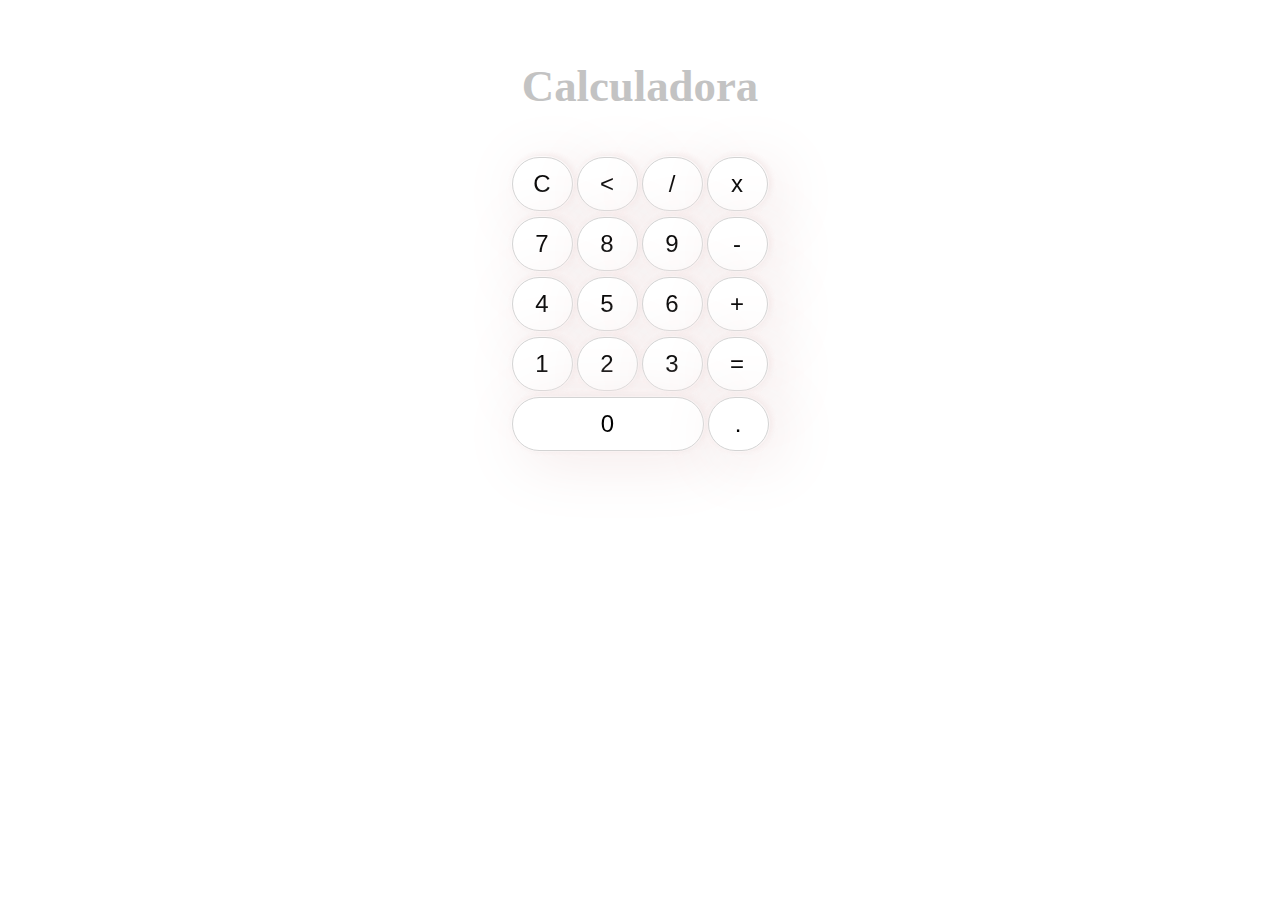
<file: index.html>
<!DOCTYPE html>
<html lang="pt-BR">
<head>
    <meta charset="UTF-8">
    <meta http-equiv="X-UA-Compatible" content="IE=edge">
    <meta name="viewport" content="width=device-width, initial-scale=1.0">
    <title>Calculadora</title>
    <link rel="stylesheet" href="https://jennibezarrias.github.io/calculadora/style.css">
</head>
<body>
    <div class = "fundo">
        <div class="fundo-2">
            <div class="calculadora">
                <h2>Calculadora</h2>
                <p id ='resultado'></p>
                <table>
                    <tr>
                        <td ><button class="botao" onclick = "clean('')">C</button></td>
                        <td><button class="botao" onclick = "back('<')"> < </button></td>
                        <td><button class="botao" onclick = "insert('/')">/</button></td>
                        <td><button class="botao" onclick = "insert('*')">x</button></td>
                    </tr>
                    <tr>
                        <td><button class="botao" onclick = "insert('7')">7</button></td>
                        <td><button class="botao" onclick = "insert('8')">8</button></td>
                        <td><button class="botao" onclick = "insert('9')">9</button></td>
                        <td><button class="botao" onclick = "insert('-')">-</button></td>
                    </tr>
                    <tr>
                        <td><button class="botao" onclick = "insert('4')">4</button></td>
                        <td><button class="botao" onclick = "insert('5')">5</button></td>
                        <td><button class="botao" onclick = "insert('6')">6</button></td>
                        <td><button class="botao" onclick = "insert('+')">+</button></td>
                    </tr>
                    <tr>
                        <td><button class="botao" onclick = "insert('1')">1</button></td>
                        <td><button class="botao" onclick = "insert('2')">2</button></td>
                        <td><button class="botao" onclick = "insert('3')">3</button></td>
                        <td><button class="botao"  onclick = "calcular('')">=</button></td>
                    </tr>
                    <tr class="botao-final">
                        <td colspan = 2><button class="botao" style= "width: 192px;" onclick = "insert('0')">0</button></td>
                        <td ><button class="botao" onclick = "insert('.')">.</button></td>
                    </tr>
                </table>
            </div>
        </div>
    </div>
       
    <script>
        function insert(num)
        {
            var numero =  document.getElementById('resultado').innerHTML;
            document.getElementById('resultado').innerHTML = numero + num;

        }
        function clean()
        {
            document.getElementById('resultado').innerHTML = '';

        }
        function back()
        {
            var resultado = document.getElementById('resultado').innerHTML;
            document.getElementById('resultado').innerHTML = resultado.substring(0, resultado.length -1 );
        }
        function calcular()
        
        {   
            var resultado = document.getElementById('resultado').innerHTML;
            if (resultado)
            {
                document.getElementById('resultado').innerHTML = eval(resultado);
            }
            else
            {
                document.getElementById('resultado').innerHTML = 'Erro'
            }
        }
    </script>
</body>
</html>
</file>
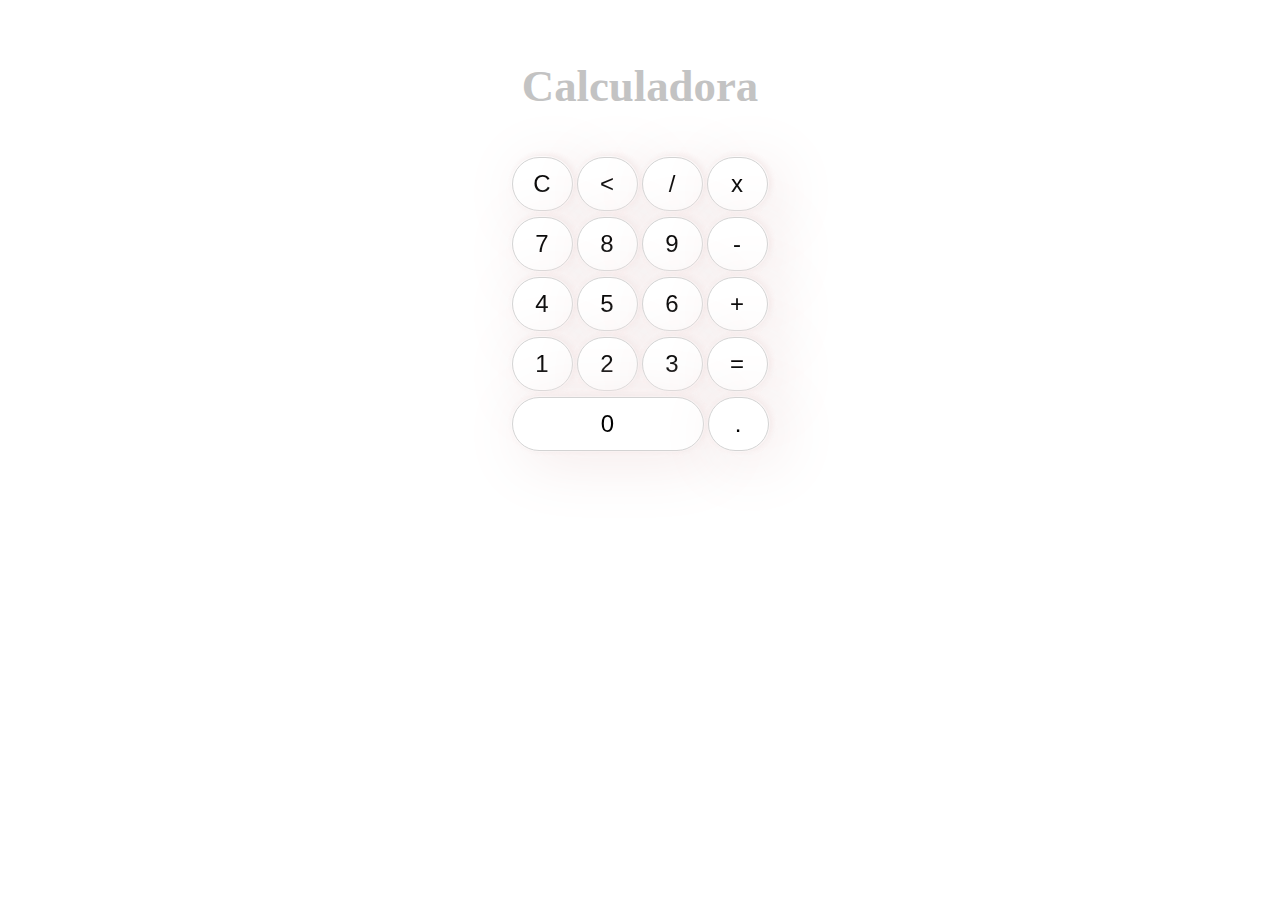
<file: calculadora.html>
<!DOCTYPE html>
<html lang="pt-BR">
<head>
    <meta charset="UTF-8">
    <meta http-equiv="X-UA-Compatible" content="IE=edge">
    <meta name="viewport" content="width=device-width, initial-scale=1.0">
    <title>Calculadora</title>
    <link rel="stylesheet" href="/style.css">
</head>
<body>
    <div class = "fundo">
        <div class="calculadora">
            <h2>Calculadora</h2>
            <p id = 'resultado'></p>
            <table>
                <tr>
                    <td ><button class="botao" onclick = "clean('')">C</button></td>
                    <td><button class="botao" onclick = "back('<')"> < </button></td>
                    <td><button class="botao" onclick = "insert('/')">/</button></td>
                    <td><button class="botao" onclick = "insert('*')">x</button></td>
                </tr>
                <tr>
                    <td><button class="botao" onclick = "insert('7')">7</button></td>
                    <td><button class="botao" onclick = "insert('8')">8</button></td>
                    <td><button class="botao" onclick = "insert('9')">9</button></td>
                    <td><button class="botao" onclick = "insert('-')">-</button></td>
                </tr>
                <tr>
                    <td><button class="botao" onclick = "insert('4')">4</button></td>
                    <td><button class="botao" onclick = "insert('5')">5</button></td>
                    <td><button class="botao" onclick = "insert('6')">6</button></td>
                    <td><button class="botao" onclick = "insert('+')">+</button></td>
                </tr>
                <tr>
                    <td><button class="botao" onclick = "insert('1')">1</button></td>
                    <td><button class="botao" onclick = "insert('2')">2</button></td>
                    <td><button class="botao" onclick = "insert('3')">3</button></td>
                    <td><button class="botao"  onclick = "calcular('')">=</button></td>
                </tr>
                <tr class="botao-final">
                    <td colspan = 2><button class="botao" style= "width: 192px;" onclick = "insert('0')">0</button></td>
                    <td ><button class="botao" onclick = "insert('.')">.</button></td>
                </tr>
            </table>
        </div>
    </div>
    <script>
        function insert(num)
        {
            var numero =  document.getElementById('resultado').innerHTML;
            document.getElementById('resultado').innerHTML = numero + num;

        }
        function clean()
        {
            document.getElementById('resultado').innerHTML = '';

        }
        function back()
        {
            var resultado = document.getElementById('resultado').innerHTML;
            document.getElementById('resultado').innerHTML = resultado.substring(0, resultado.length -1 );
        }
        function calcular()
        
        {   
            var resultado = document.getElementById('resultado').innerHTML;
            if (resultado)
            {
                document.getElementById('resultado').innerHTML = eval(resultado);
            }
            else
            {
                document.getElementById('resultado').innerHTML = 'Erro'
            }
        }
    </script>
</body>
</html>
</file>
<file: style.css>
body{
    margin: 0;
    background: url(https://images.unsplash.com/photo-1516493249877-44b50333c6c8?ixlib=rb-4.0.3&ixid=MnwxMjA3fDB8MHxwaG90by1wYWdlfHx8fGVufDB8fHx8&auto=format&fit=crop&w=1470&q=80);
    background-repeat: no-repeat;
    background-size: cover;
}

img{
    opacity: 0;
}

.fundo{
    margin-top: 60px;
}

.calculadora{
    display: grid;
    grid-template-columns: 1fr 265px 1fr;
    justify-items: center;
}

.botao{
    width: 61px;
    padding: 12px;
    font-size: 1.5rem;
    border: 1px solid lightgrey;
    background: #ffffff;
    border-radius: 83px;
}

.fundo-2{
    width: 267px;
    background: white;
    margin: 0px auto;
    border-radius: 10px;
}

tr{
    display: block;
    align-items: stretch;
    flex-direction: column;
    vertical-align: top;
    
}

table{
    grid-column-start: 2;
    
}

#resultado{
    grid-column-start: 2;
    font-size: 1.3rem;
    width: 265px;
    text-align: end;
    margin-right: 20px;
    height: 10px;
}


h2{
    grid-column-start: 2;
    font-size: 2.8rem;
    height: 40px;
    text-align: center;
    color: #c3c3c3;
    margin: 0px
}

button{
    cursor: pointer;
}

td{
    box-shadow: 2px -1px 6px 0px #f4e9e9;
    filter: drop-shadow(10px 10px 30px #f4e9e9);
    border-radius: 60px;
}

/*Responsivo mobile*/

@media (max-width:480px){
    body{
        background-image: url('https://images.unsplash.com/photo-1574169208507-84376144848b?ixlib=rb-4.0.3&ixid=MnwxMjA3fDB8MHxwaG90by1wYWdlfHx8fGVufDB8fHx8&auto=format&fit=crop&w=1479&q=80');
        background-repeat: round;
    }
    h2{
        font-size: 2rem;
    }
    .fundo{
        margin: 160px auto;
    }
    .fundo-2{
        width: 230px;
    }
    .botao{
        width: 50px;
        height: 50px;
        font-size: 1rem;
    }
    .btn-maior{
        width: 156px !important;
    }

    .calculadora{
        grid-template-columns: 1fr 220px 1fr;
    }
    #resultado{
        width: 205px;
        margin-right: 10px;
    }
}
</file>
